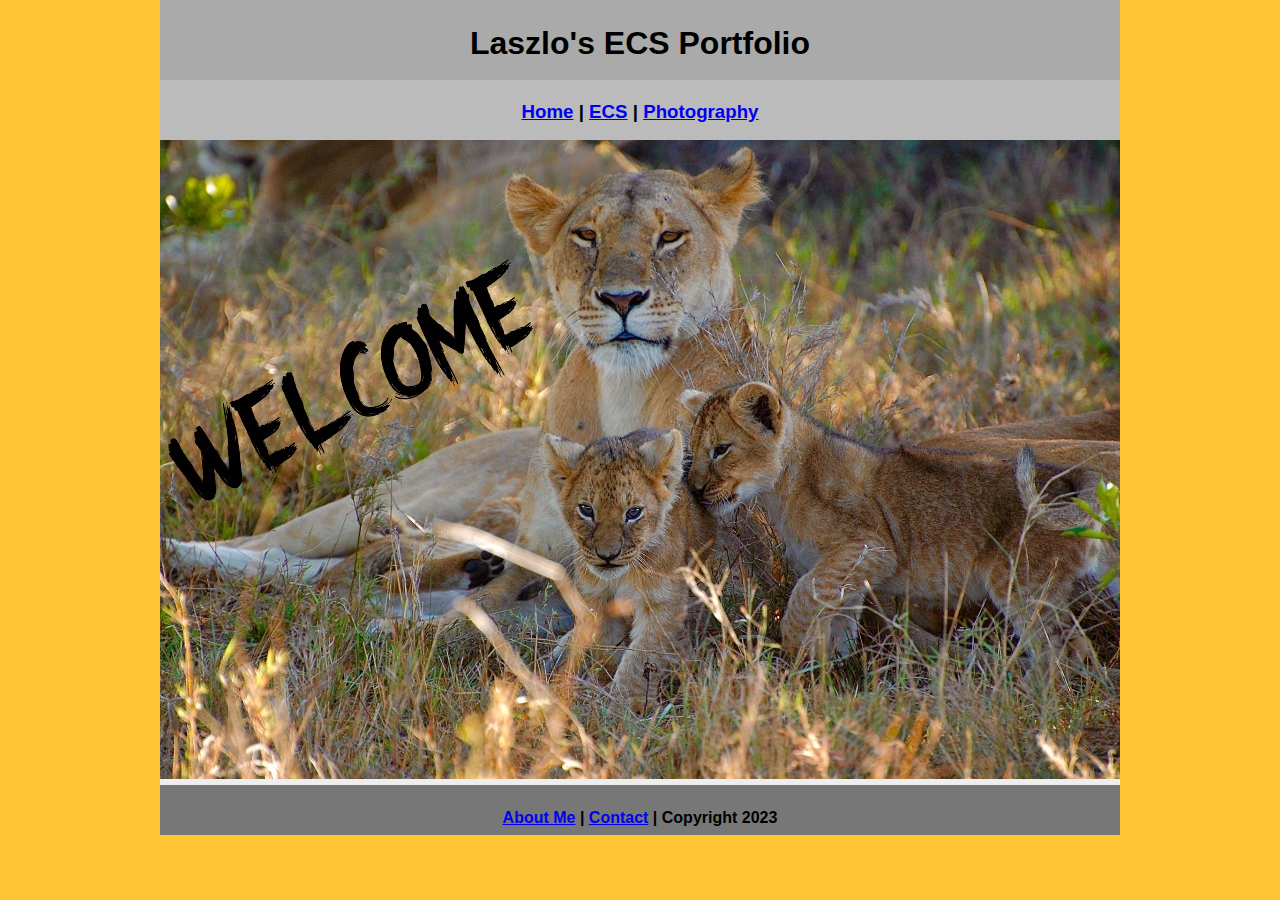
<file: index.html>
<!DOCTYPE html>
<html class="homePage">
<head>
	<!-- This is a comment! Text here will be ignored by the browser. -->
	<meta charset="UTF-8">
	<title> Laszlo's ECS Portfolio</title>
	<link href="myCSS.css" rel="stylesheet" type="text/css">
</head>
<body>
<div class="container">
  <div class="header">
  	<h1>Laszlo's ECS Portfolio</h1>
  </div>
  <div class="nav">
    <h3><a href="index.html">Home</a> | <a href="ecs/index.html">ECS</a> | <a href="photography/index.html">Photography</a>  </h3>
  </div>
  <div class="content">
	
	  <img src="images/Welcome-3.jpg" alt="Welcome" width="960" height="639">
</div>
  <div class="footer">
    <h4> <a href="aboutme.html">About Me</a> | <a href="mailto:laszotis9724@granitesd.org">Contact</a> | Copyright 2023 </h4>
  </div>
</div>
</body>
</html>
</file>
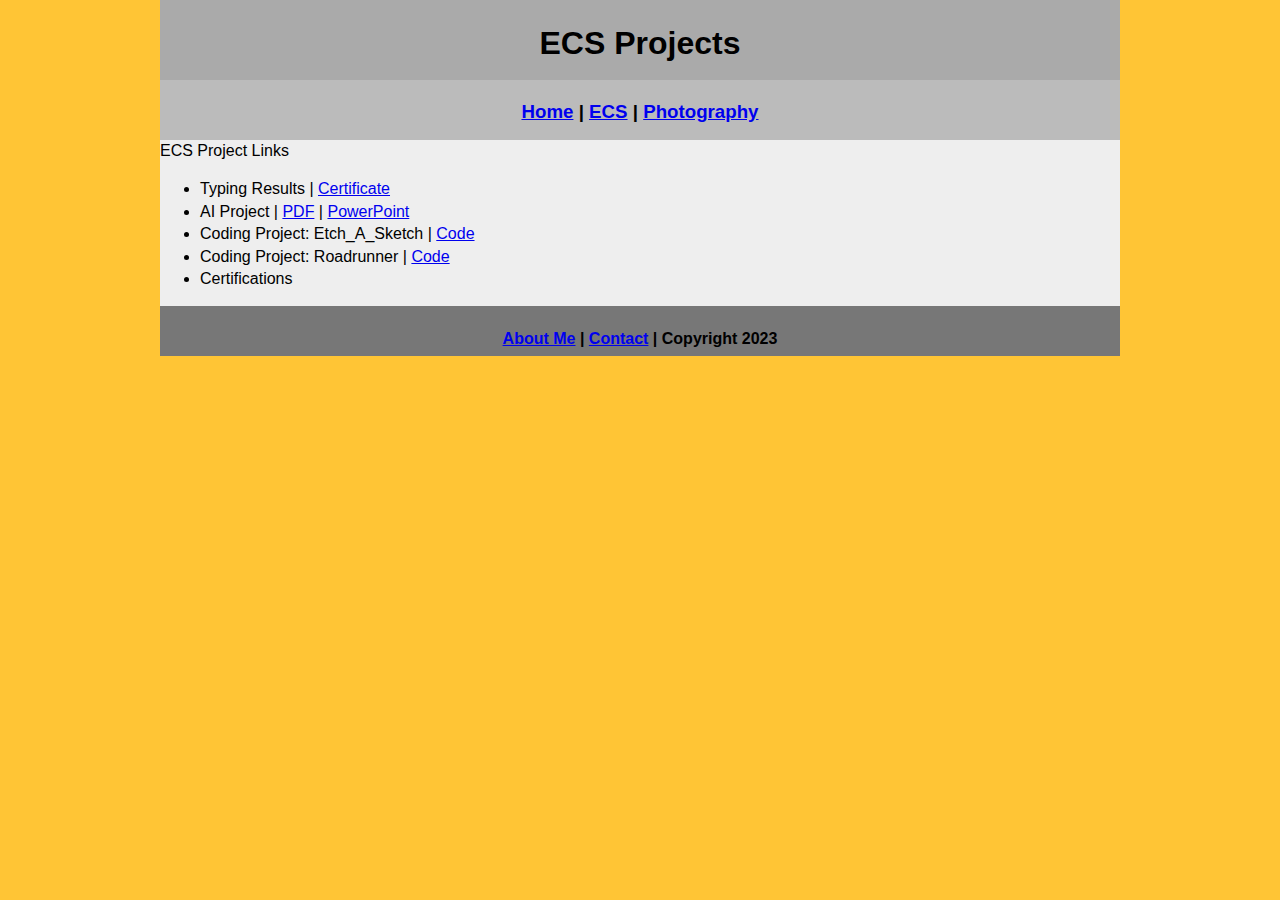
<file: ecs/index.html>
<!DOCTYPE html>
<html class="homePage">
<head>
	<!-- This is a comment! Text here will be ignored by the browser. -->
	<meta charset="UTF-8">
	<title> ECS Projects</title>
	<link href="../myCSS.css" rel="stylesheet" type="text/css">
</head>
<body>
<div class="container">
  <div class="header">
  	<h1>ECS Projects</h1>
  </div>
  <div class="nav">
    <h3><a href="../index.html">Home</a> | <a href="index.html">ECS</a> | <a href="../photography/index.html">Photography</a> </h3>
  </div>
  <div class="content"
	    <h3>ECS Project Links</h3>
	  <ul>
		  <li>Typing Results | <a href="TypingTest.pdf">Certificate</a></li>
		  <li>AI Project | <a href="Bioplastics.pdf">PDF</a> | <a href="Bioplastics.pptx">PowerPoint</a></li>
		  <li>Coding Project: Etch_A_Sketch | <a href="https://github.com/laszlo-op/Laszlo.Portfolio/tree/main/ecs/Etch_A_Sketch">Code</a> </li>
		  <li>Coding Project: Roadrunner | <a href="https://github.com/laszlo-op/Laszlo.Portfolio/tree/main/ecs/Roadrunner">Code</a> </li>
		  <li>Certifications </li>
	  </ul>
</div>
  <div class="footer">
    <h4> <a href="../aboutme.html">About Me</a> | <a href="mailto:laszotis9724@granitesd.org">Contact</a> | Copyright 2023 </h4>
  </div>
</div>
</body>
</html>
</file>
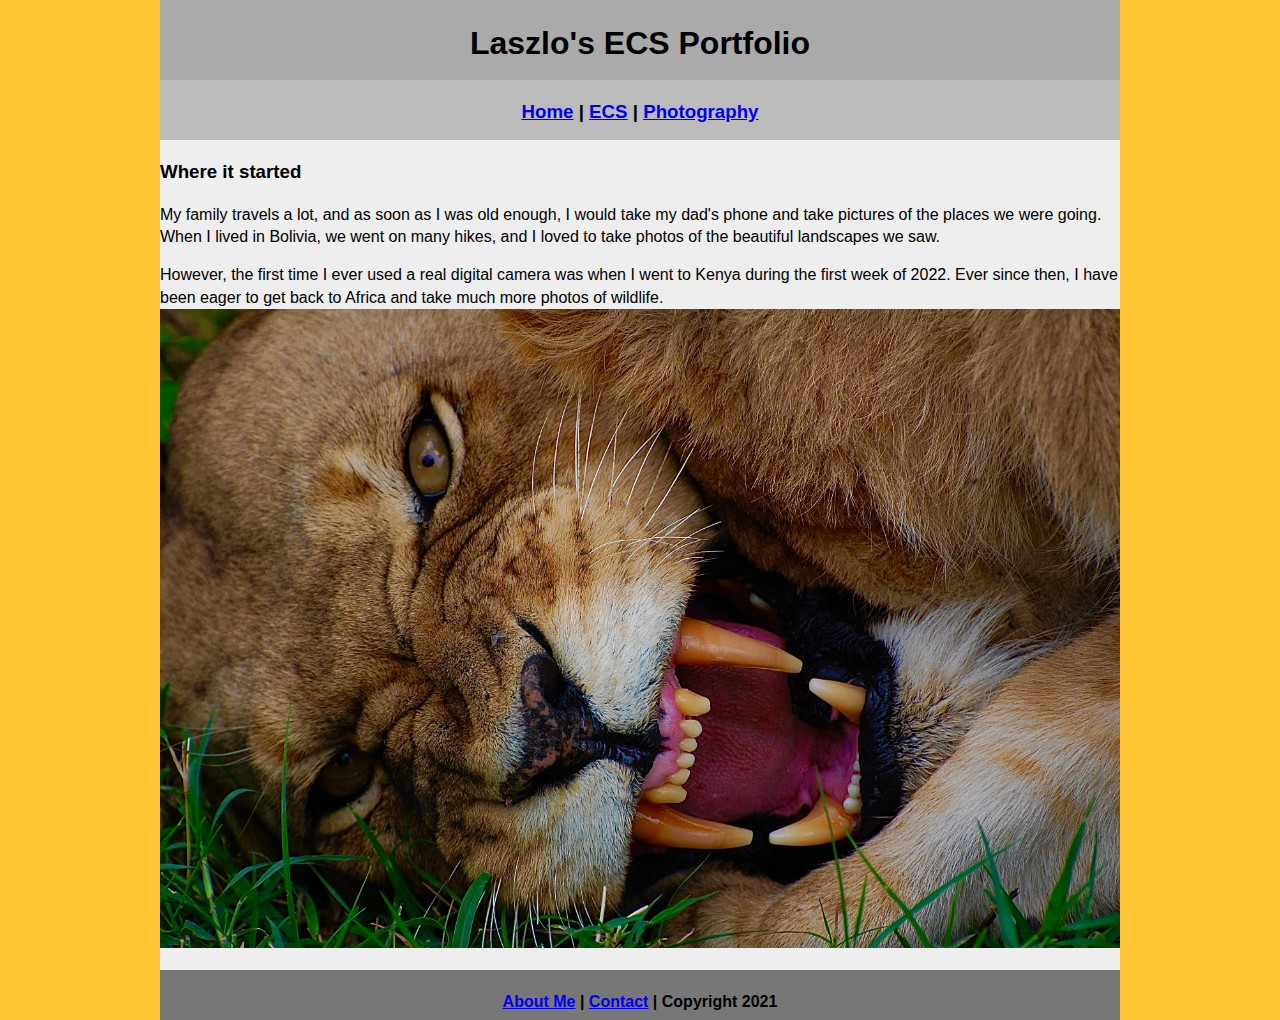
<file: photography/index.html>
<!DOCTYPE html>
<html class="homePage">
<head>
	<!-- This is a comment! Text here will be ignored by the browser. -->
	<meta charset="UTF-8">
	<title> Photography</title>
	<link href="../myCSS.css" rel="stylesheet" type="text/css">
</head>
<body>
<div class="container">
  <div class="header">
  	<h1>Laszlo's ECS Portfolio</h1>
  </div>
  <div class="nav">
    <h3><a href="../index.html">Home</a> | <a href="../ecs/index.html">ECS</a> | <a href="../photography/index.html">Photography</a> </h3>
  </div>
  <div class="content">
	  <h3> Where it started </h3>
	 <p> My family travels a lot, and as soon as I was old enough, I would take my dad's phone and take pictures of the places we were going. When I lived in Bolivia, we went on many hikes, and I loved to take photos of the beautiful landscapes we saw. 
 	<p> However, the first time I ever used a real digital camera was when I went to Kenya during the first week of 2022. Ever since then, I have been eager to get back to Africa and take much more photos of wildlife. 

	<img src="../images/lion.jpg" alt="Lioness snarl" width="960">
</div>
  <div class="footer">
    <h4> <a href="../aboutme.html">About Me</a> | <a href="mailto:laszotis9724@granitesd.org">Contact</a> | Copyright 2021</h4>
  </div>
</div>
</body>
</html>
</file>
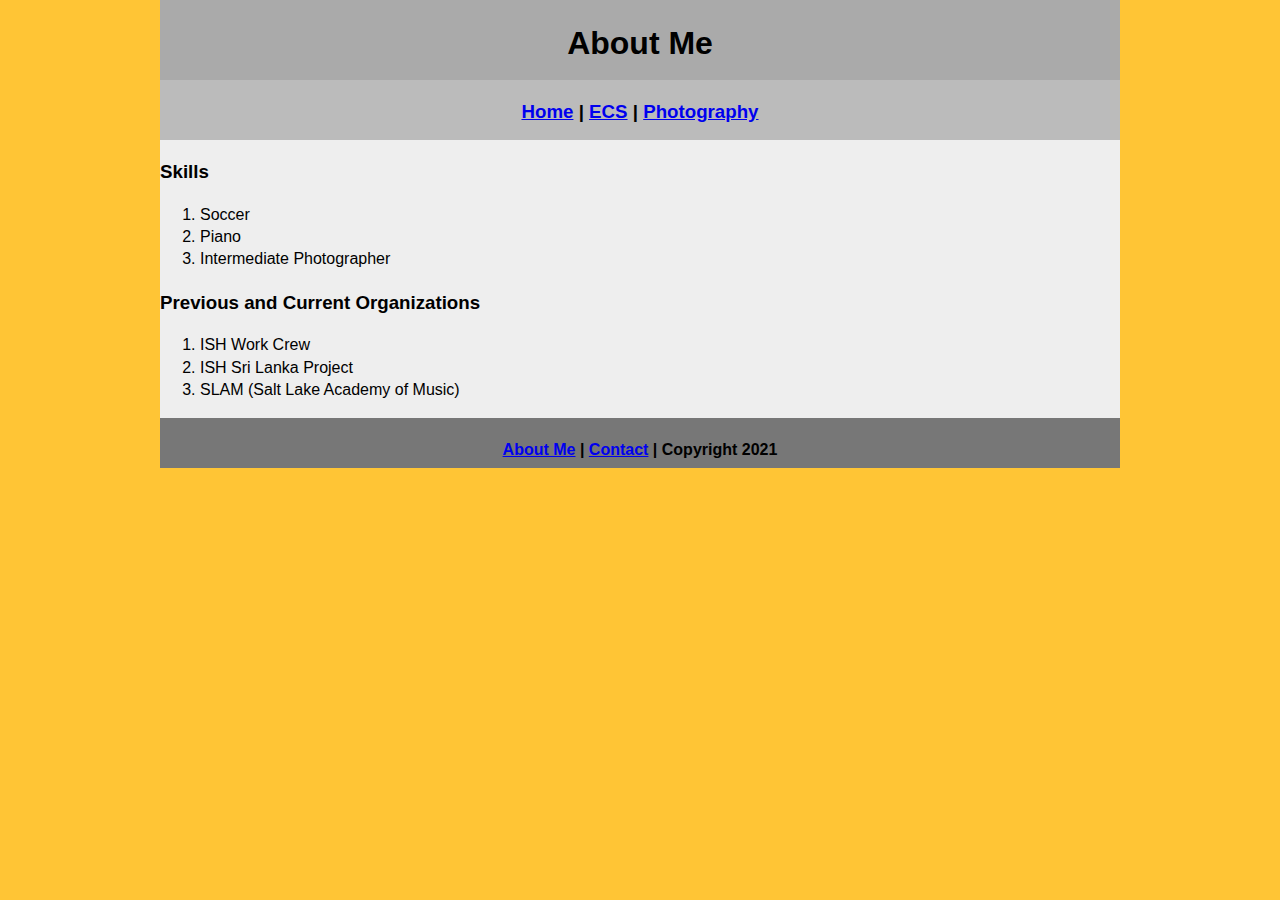
<file: aboutme.html>
<!DOCTYPE html>
<html class="homePage">
<head>
	<!-- This is a comment! Text here will be ignored by the browser. -->
	<meta charset="UTF-8">
	<title> About Me</title>
	<link href="myCSS.css" rel="stylesheet" type="text/css">
</head>
<body>
<div class="container">
  <div class="header">
  	<h1>About Me</h1>
  </div>
  <div class="nav">
    <h3> <a href="index.html">Home</a> | <a href="ecs/index.html">ECS</a> | <a href="photography/index.html">Photography</a>  </h3>
  </div>
  <div class="content">
	  <h3>Skills</h3>
   	<ol>
  <li>Soccer</li>
  <li>Piano</li>
  <li>Intermediate Photographer</li>
</ol>
  	  <h3>Previous and Current Organizations</h3>
   	<ol>
  <li>ISH Work Crew</li>
  <li>ISH Sri Lanka Project</li>
  <li>SLAM (Salt Lake Academy of Music)</li>
</ol>
  
</div>
  <div class="footer">
    <h4> <a href="aboutme.html">About Me</a> | <a href="mailto:laszotis9724@granitesd.org">Contact</a> | Copyright 2021</h4>
  </div>
</div>
</body>
</html>
</file>
<file: myCSS.css>
@charset "UTF-8";
/* This is a comment! Text here will be ignored by the browser. */
body {
	margin: 0 auto;
	font: 100%/1.4 Gill Sans, sans-serif;
}
.homePage {
	background: #FFC535;
}
.container {
	width: 960px;
	margin: 0 auto;
}
.header {
	background: #AAAAAA;
	text-align: center;
	margin: 0px;
	padding: 5;
	float: left;
	width: 100%;
	height: 80px;
	
}
.nav {
	background: #BBBBBB;
	margin: 0px;
	padding: 5;
	float: left;
	width: 100%;
	height: 60px;
	text-align: center;
}
.content {
	background: #EEEEEE;
	margin: 0px;
	float: left;
	width: 100%;
	text-align: left;
}
.footer {
	background: #777777;
	margin: 0px;
	float: left;
	width: 100%;
	height: 50px;
	text-align: center;
}
</file>
